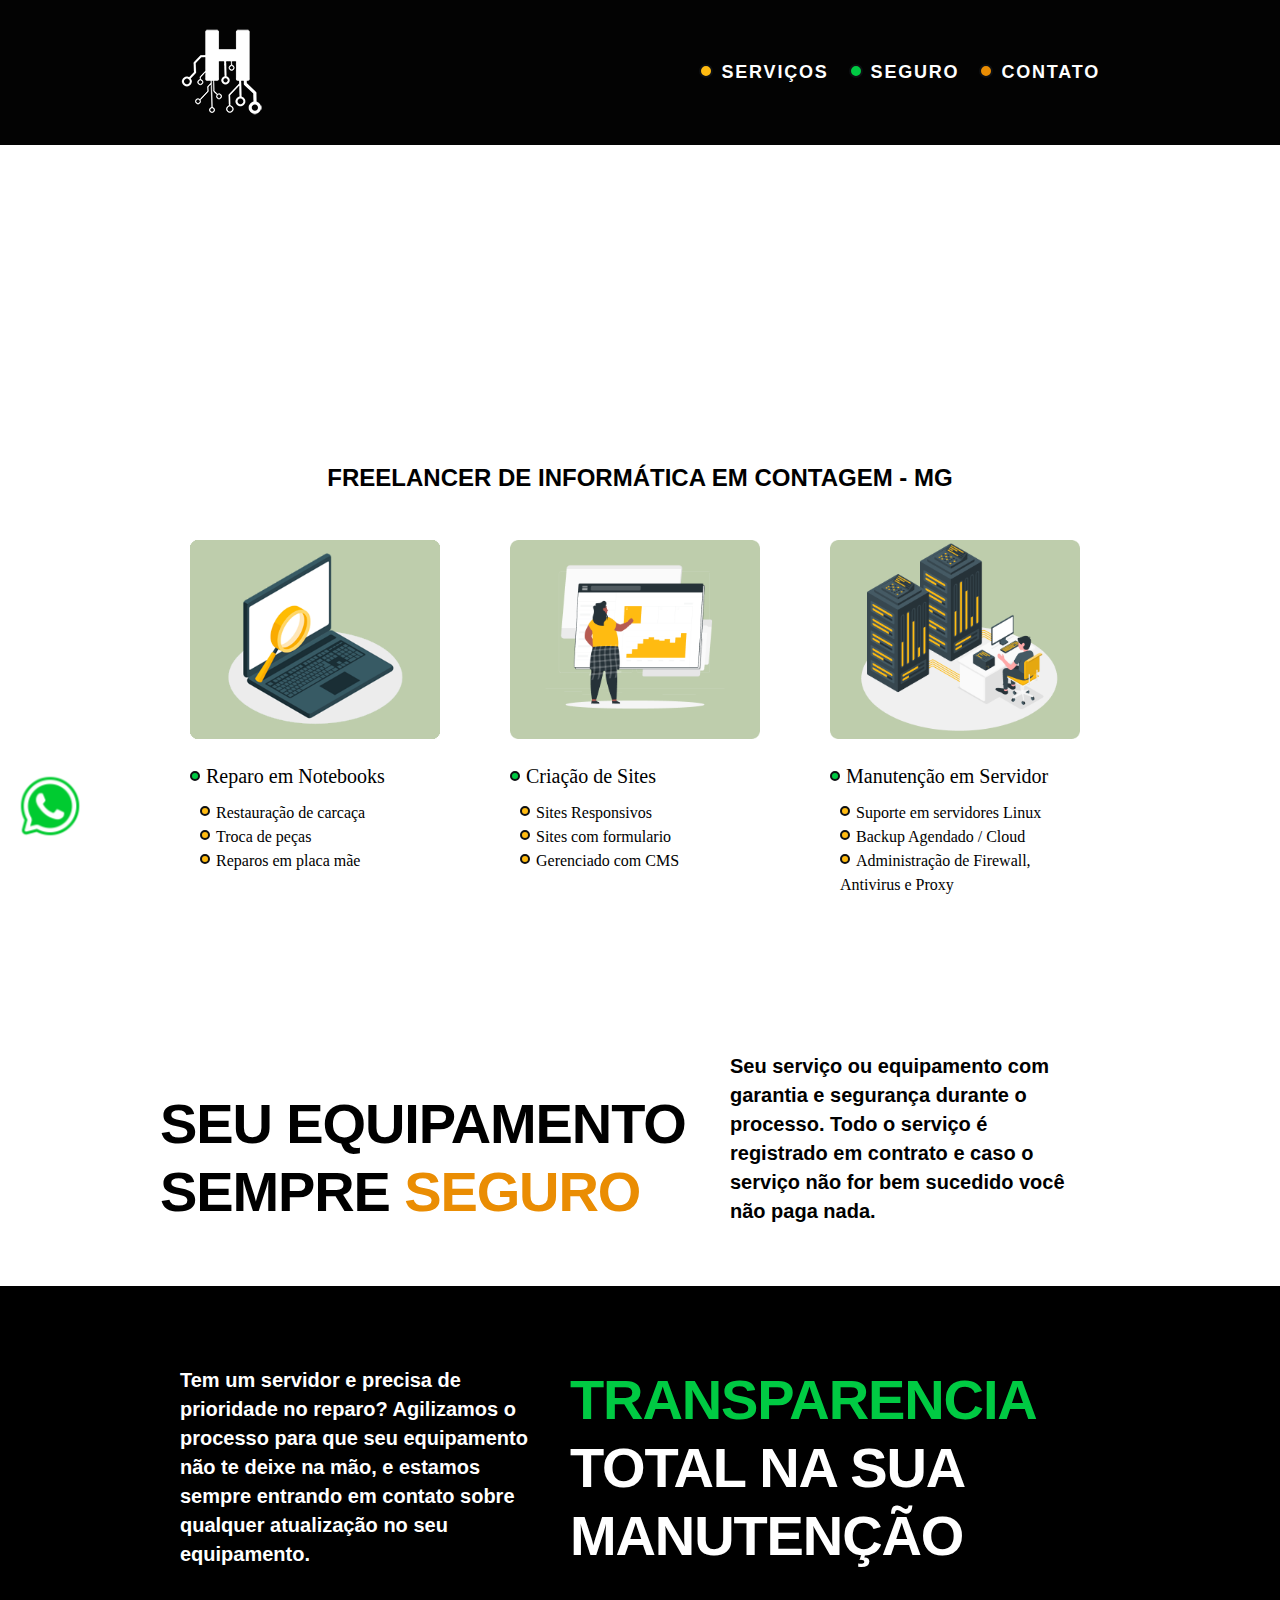
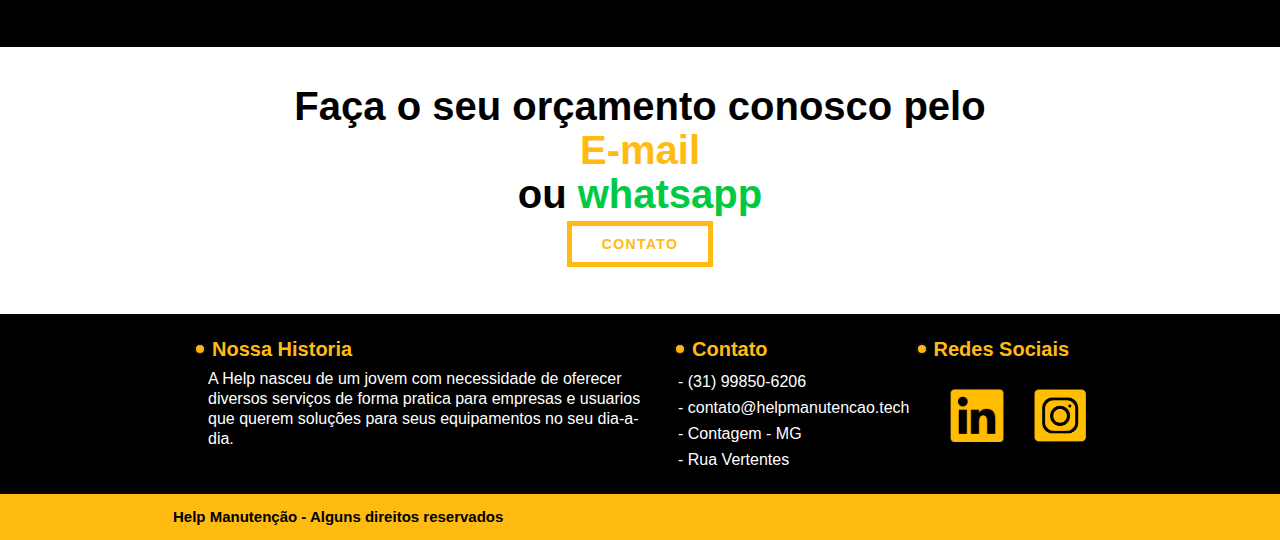
<file: index.html>
<!DOCTYPE html>
<html lang="pt-br">

<head>
  <meta charset="UTF-8">
  <title>Help - Freelancer em informática</title>
  <meta name="viewport" content="width=device-width, initial-scale=1.0">

  <link rel="stylesheet" href="css/normalize.css">
  <link rel="stylesheet" href="css/reset.css">
  <link rel="stylesheet" href="css/style.css">
  <meta name="description" content="A Help oferece serviços de manutenção em informatica e criação de sites  de forma pratica">
  <meta property="og:type" content="website" />
  <meta property="og:title" content="Help manutenção - Freelancer de informatica" />
  <meta property="og:description" content="A Help oferece serviços de manutenção em informatica e criação de sites" />
  <meta property="og:url" content="https://helpmanutencao.tech" />
  <meta property="og:image" content="https://helpmanutencao.tech/img/og-image.png" />
  <meta name="viewport" content="width=device-width, initial-scale=1">
  <link rel="shortcut icon" href="favicon.ico">
  <script>
    document.documentElement.classList.add("js");
  </script>

</head>

<body>



  <header class="header">
    <div class="menu">

      <div data-anime='400' class="logo ">
        <a href="index.html">
          <img src="img/logo-2.png" alt="Help manutenção logo">
        </a>
      </div>

      <nav class=" header-menu">
        <ul data-anime="400">
          <li><a class=" serv " href=" servico.html">Serviços</a></li>
          <li><a class="seg" href="seguro.html">Seguro</a></li>
          <li><a class="cont" href="contato.html">Contato</a></li>
        </ul>
      </nav>
    </div>
  </header>


  <!-- bg e logo maior -->
  <div class="bg-main">
    <img data-anime="800" src="/img/bg-main.png" alt="imagem de reparo">
    <div class="fudeu">
      <img data-anime='1000' class="fadeInUp" src="/img/logo-branca.png" alt="logo help manutencao">
    </div>
  </div>




  <!-- serviços -->

  <h1 class="titulo-1 fadeInDown" data-anime='600'>Freelancer de informática em Contagem - MG</h1>

  <div class="whats">
    <a data-anime='400' href="https://api.whatsapp.com/send?phone=5531998506206&text=Ola"> <img src="/img/whatsapp.png" alt="whatsapp"></a>
  </div>

  <section class="container">

    <div data-anime="600" class=" servicos ">

      <img src="/img/note-main.png" alt="notebook">
      <p>Reparo em Notebooks</p>
      <ul class="servico-4">
        <li class="servico-main ">Restauração de carcaça</li>
        <li class="servico-main ">Troca de peças</li>
        <li class="servico-main ">Reparos em placa mãe</li>
      </ul>
    </div>


    <!-- serviços 2 -->
    <div data-anime="600" class="servicos servicos-2 ">
      <img src="/img/site-main.png" alt="acesso remoto">
      <p>Criação de Sites</p>
      <ul class="servico-4">
        <li class="servico-main ">Sites Responsivos</li>
        <li class="servico-main ">Sites com formulario </li>
        <li class="servico-main ">Gerenciado com CMS</li>
      </ul>
    </div>

    <!-- serviços 3 -->

    <div data-anime="600" class=" servicos servicos-3 ">
      <img src="/img/servidor-main.png" alt="servidor">
      <p>Manutenção em Servidor</p>
      <ul class="servico-4">
        <li class="servico-main ">Suporte em servidores Linux</li>
        <li class="servico-main ">Backup Agendado / Cloud</li>
        <li class="servico-main ">Administração de Firewall, Antivirus e Proxy</li>
      </ul>
    </div>
  </section>

  <div data-anime="800" class="call">
    <p>CLIQUE AQUI E CONHEÇA MAIS</p>
    <a href="servico.html" class="btn">Serviços</a>
  </div>



  <!-- seguro -->
  <div data-anime="500" class="container  ">
    <section class=" seguro">
      <h2>
        Seu Equipamento sempre <a href="seguro.html"> seguro</a>
      </h2>
    </section>

    <section class="seguro-text seguro">
      <h3>Seu serviço ou equipamento com garantia e segurança durante o processo. Todo o serviço é registrado em contrato e caso o serviço não for bem sucedido você não paga nada.</h3>
    </section>
  </div>

  <div class="fundo  ">
    <section class="alinhar container ">
      <div class="order-2 transparencia ">
        <h2><a href="seguro.html"> TRANSPARENCIA </a>TOTAL NA SUA MANUTENÇÃO</h2>
      </div>

      <section class="transparencia-text order-1">
        <h3>
          Tem um servidor e precisa de prioridade no reparo? Agilizamos o processo para que seu equipamento não te deixe na mão, e estamos sempre entrando em contato sobre qualquer atualização no seu equipamento.
        </h3>
      </section>

    </section>
  </div>

  <div class="orcamento ">
    Faça o seu orçamento conosco pelo <div class="cor">E-mail</div> ou <a href="https://api.whatsapp.com/send?phone=5531998506206&text=Ola" target="_blank">whatsapp</a>
  </div>

  <div class="call ">
    <a href="contato.html" class="call-2">Contato</a>
  </div>

  <footer>
    <div class="footer">
      <div class="container  stiloo">

        <div class=" footer-historia">
          <h3>Nossa Historia</h3>
          <p>A Help nasceu de um jovem com necessidade de oferecer diversos serviços de forma pratica para empresas e usuarios que querem soluções para seus equipamentos no seu dia-a-dia.</p>
        </div>

        <div class=" footer-contato">
          <h3>Contato</h3>
          <ul>
            <li>- (31) 99850-6206</li>
            <li>- contato@helpmanutencao.tech</li>
            <li>- Contagem - MG</li>
            <li>- Rua Vertentes</li>

          </ul>
        </div>

        <div class=" footer-redes">
          <h3>Redes Sociais</h3>
          <ul>
            <li class=" linkedin"><a href=" https://www.linkedin.com/in/4driano/" target="_blank"><img src="img/linkedin.png" alt="linkedin"></a></li>
            <li class="insta"><a href="http://instagram.com" target="_blank"><img src="img/instagram.png" alt="instagram"></a></li>

          </ul>
        </div>

      </div>
    </div>

    <div class="copy">
      <div class="container">
        <p class="">Help Manutenção - Alguns direitos reservados</p>
      </div>
    </div>
  </footer>
  <script src="./js/simple-anime.js"></script>
  <script src="./js/script.js"></script>

  <!-- Global site tag (gtag.js) - Google Analytics -->

  <script async src="https://www.googletagmanager.com/gtag/js?id=UA-174359780-1"></script>
  <script>
    window.dataLayer = window.dataLayer || [];

    function gtag() {
      dataLayer.push(arguments);
    }
    gtag('js', new Date());

    gtag('config', 'UA-174359780-1');
  </script>

</body>

</html>
</file>
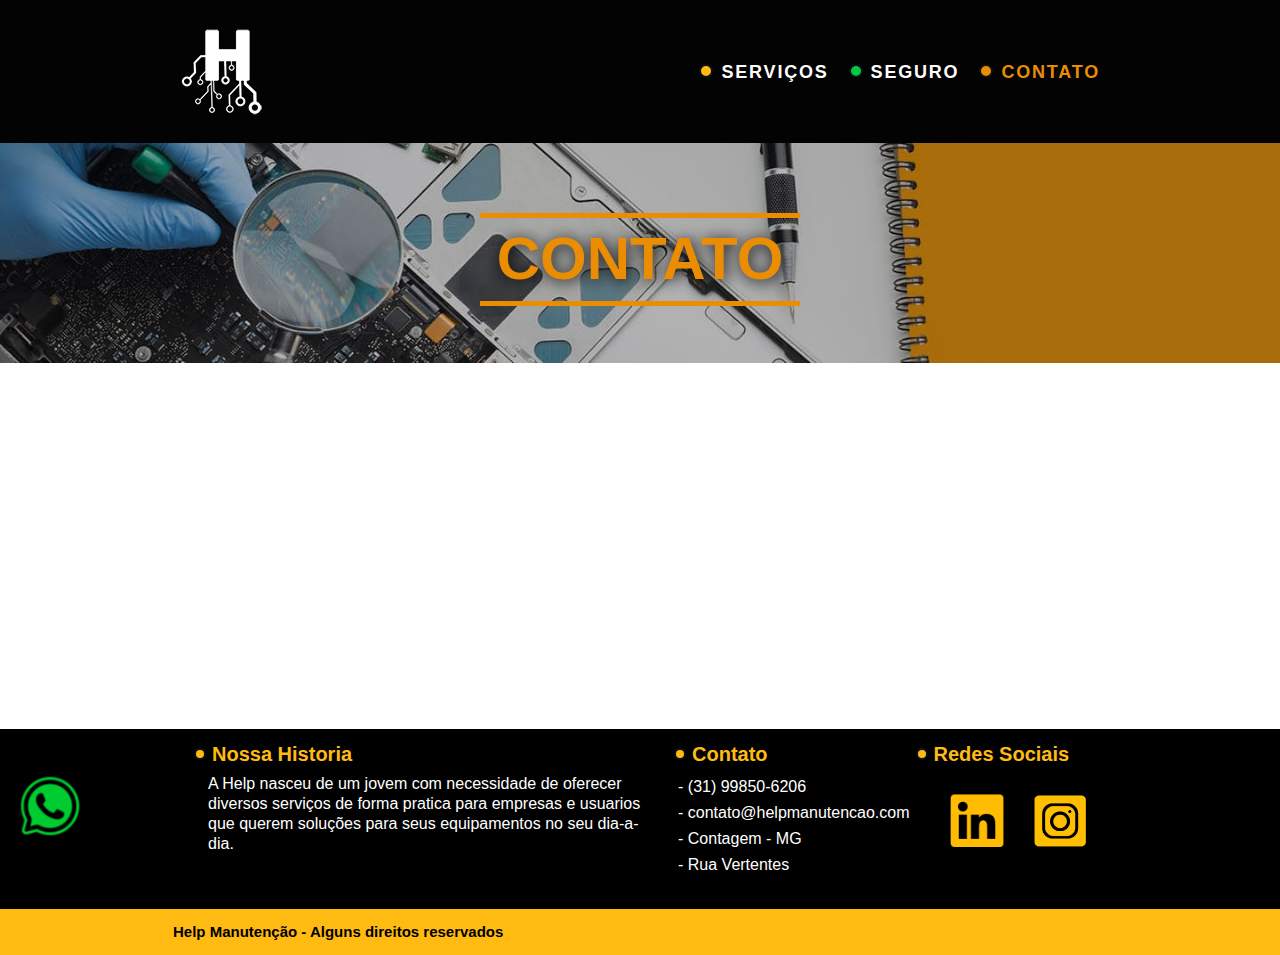
<file: contato.html>
<!DOCTYPE html>
<html lang="pt-br">

<head>
  <meta charset="UTF-8">
  <title>Help - Manutenção De Notebook</title>
  <meta name="viewport" content="width=device-width, initial-scale=1.0">
  <link rel="stylesheet" href="css/normalize.css">
  <link rel="stylesheet" href="css/reset.css">
  <link rel="stylesheet" href="css/style.css">
  <link rel="stylesheet" href="css/servico.css">
  <link rel="stylesheet" href="css/contato.css">



</head>

<body>
  <script>
    document.documentElement.classList.add("js");
  </script>
  <header class="header">
    <div class="menu">

      <div data-anime='400' class="logo ">
        <a href="index.html">
          <img src="img/logo-2.png" alt="Help manutenção logo">
        </a>
      </div>

      <nav class=" header-menu">
        <ul data-anime="400">
          <li><a class=" serv " href=" servico.html">Serviços</a></li>
          <li><a class="seg" href="seguro.html">Seguro</a></li>
          <li><a class="cont menu-ativo" href="contato.html">Contato</a></li>
        </ul>
      </nav>
    </div>
  </header>

  <!-- titulo -->
  <div class="s-tittle s-tittle-c">
    <h1 data-anime='600' class="fadeInDown">Contato</h1>
    <img data-anime="500" class="bg-servico" src="/img/bg-contato2.jpg" alt="contato">
  </div>
  <div class="whats pi">
    <a data-anime='400' href="https://api.whatsapp.com/send?phone=5531998506206&text=Ola"> <img src="/img/whatsapp.png" alt="whatsapp"></a>
  </div>


  <div data-anime='800' class="dados container">

    <ul class="papel">
      <h2>
        Dados
      </h2>
      <li>Adriano Pimentel</li>
      <li> (31) 99850-6206</li>
      <li> contato@helpmanutencao.tech</li>
      <li> Contagem - MG</li>
      <li> Rua Vertentes</li>
    </ul>

    <div class=" footer-redes ee">
      <h3>Redes Sociais</h3>
      <ul>
        <li class=" linkedin"><a href=" https://www.linkedin.com/in/4driano/" target="_blank"><img src="img/linkedinc.png" alt="linkedin"></a></li>
        <li class="insta"><a href="http://instagram.com" target="_blank"><img src="img/instagramc.png" alt="instagram"></a></li>

      </ul>
    </div>

    <div class="mapa ">
      <h3 class="subtit map-t">Mapa</h3>
      <a href="https://www.google.com.br/maps/place/R.+Vertentes,+125+-+Ch%C3%A1cara+Contagem,+Contagem+-+MG,+32025-030/@-19.9203786,-44.102546,17z/data=!3m1!4b1!4m5!3m4!1s0xa6eab42264b945:0xc8e649ae6423de72!8m2!3d-19.9203837!4d-44.1003573"> <img src="/img/mapa.png" alt="mapa"></a>
    </div>

  </div>




  <!-- footer -->
  <footer>
    <div class="footer footer-serv">
      <div class="container">

        <div class="grid-6 footer-historia">
          <h3>Nossa Historia</h3>
          <p>A Help nasceu de um jovem com necessidade de oferecer diversos serviços de forma pratica para empresas e usuarios que querem soluções para seus equipamentos no seu dia-a-dia.</p>
        </div>

        <div class="grid-4 footer-contato">
          <h3>Contato</h3>
          <ul>
            <li>- (31) 99850-6206</li>
            <li>- contato@helpmanutencao.com</li>
            <li>- Contagem - MG</li>
            <li>- Rua Vertentes</li>
          </ul>
        </div>


        <div class=" footer-redes">
          <h3>Redes Sociais</h3>
          <ul>
            <li class=" linkedin"><a href=" https://br.linkedin.com/" target="_blank"><img src="img/linkedin.png" alt="linkedin"></a></li>
            <li class="insta"><a href="http://instagram.com" target="_blank"><img src="img/instagram.png" alt="instagram"></a></li>
          </ul>
        </div>

      </div>
    </div>

    <div class="copy">
      <div class="container">
        <p class="grid-16">Help Manutenção - Alguns direitos reservados</p>
      </div>
    </div>
  </footer>


  <script src="./js/simple-anime.js"></script>
  <script src="./js/script.js"></script>
  <!-- Global site tag (gtag.js) - Google Analytics -->

  <script async src="https://www.googletagmanager.com/gtag/js?id=UA-174359780-1"></script>
  <script>
    window.dataLayer = window.dataLayer || [];
    function gtag() { dataLayer.push(arguments); }
    gtag('js', new Date());

    gtag('config', 'UA-174359780-1');
  </script>
</body>

</html>
</file>
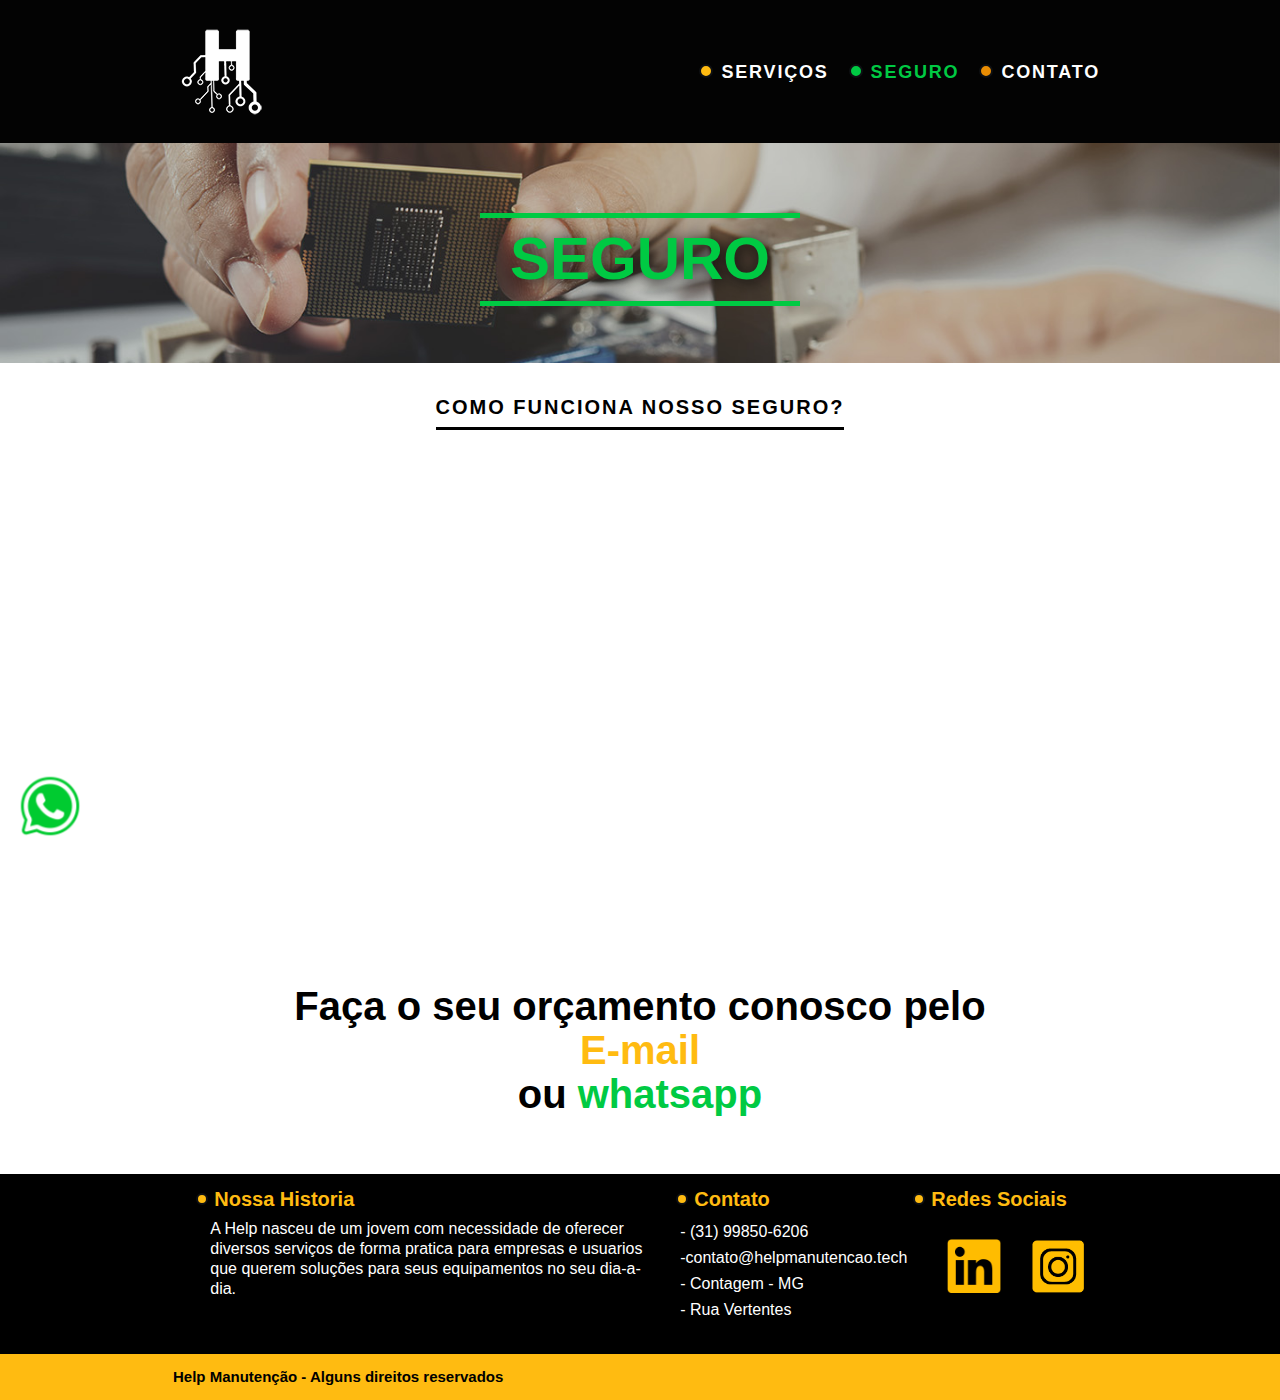
<file: seguro.html>
<!DOCTYPE html>
<html lang="pt-br">

<head>
  <meta charset="UTF-8">
  <title>Help - Manutenção De Notebook</title>
  <meta name="viewport" content="width=device-width, initial-scale=1.0">
  <link rel="stylesheet" href="css/normalize.css">
  <link rel="stylesheet" href="css/reset.css">
  <link rel="stylesheet" href="css/style.css">
  <link rel="stylesheet" href="css/servico.css">
  <link rel="stylesheet" href="css/seguro.css">




</head>

<body>
  <script>
    document.documentElement.classList.add("js");
  </script>
  <header class="header">
    <div class="menu">

      <div data-anime='400' class="logo ">
        <a href="index.html">
          <img src="img/logo-2.png" alt="Help manutenção logo">
        </a>
      </div>

      <nav class=" header-menu">
        <ul data-anime="400">
          <li><a class=" serv " href=" servico.html">Serviços</a></li>
          <li><a class="seg  menu-ativo" href="seguro.html">Seguro</a></li>
          <li><a class="cont" href="contato.html">Contato</a></li>
        </ul>
      </nav>
    </div>
  </header>

  <!-- titulo -->
  <div class="s-tittle s-tittle-s">
    <h1 data-anime='600' class="fadeInDown">Seguro</h1>
    <img data-anime="400" class="bg-servico" src="/img/bg-seguro2.jpg" alt="seguro bg">
  </div>

  <!-- lado direito text -->
  <section class="subt">
    <h2 data-anime='600' class="fadeInUp"> Como Funciona Nosso Seguro?</h2>
  </section>
  <div class="whats whats-serv">
    <a data-anime='400' href="https://api.whatsapp.com/send?phone=5531998506206&text=Ola"> <img src="/img/whatsapp.png" alt="whatsapp"></a>
  </div>
  <div class=" container servv ">
    <img data-anime='800' class="fadeInRight" src="/img/main-seguro.png" alt="cadeado">

    <ul data-anime='800' class="seguro-1 fadeInRight">
      <li class="servico main serv-seg">Faremos uma visita em sua casa ou empresa para avaliar o problema e lá mesmo combinamos o conserto, ou a troca de peças e é gerado uma O.S com assinatura de ambos.</li>
      <li class="servico-main serv-seg">Com o diagnóstico, iniciaremos o reparo de peças ou a montagem, dependendo do serviço solicitado pelo cliente.
        Mantendo o cliente atualizado sobre qualquer novidade</li>
      <li class="servico-main serv-seg">Fazemos o diagnostico completo da maquina antes de qualquer reparo</li>
      <li class="servico-main serv-seg">Todos os nossos serviços tem garantia de 3 meses apos a data do reparo</li>
      <li class="servico-main serv-seg">Caso você faça uma tentativa de reparo em placa mãe conosco e o reparo não obtiver sucesso, você não paga nada</li>
    </ul>
  </div>

  <div class="orcamento orc-ser ">
    Faça o seu orçamento conosco pelo <div class="cor">E-mail</div> ou <a href="https://api.whatsapp.com/send?phone=5531998506206&text=Ola" target="_blank">whatsapp</a>
  </div>

  <!-- footer -->
  <footer>
    <div class="footer footer-serv">
      <div class="container">

        <div class="grid-6 footer-historia">
          <h3>Nossa Historia</h3>
          <p>A Help nasceu de um jovem com necessidade de oferecer diversos serviços de forma pratica para empresas e usuarios que querem soluções para seus equipamentos no seu dia-a-dia.</p>
        </div>

        <div class="grid-4 footer-contato">
          <h3>Contato</h3>
          <ul>
            <li>- (31) 99850-6206</li>
            <li>-contato@helpmanutencao.tech</li>
            <li>- Contagem - MG</li>
            <li>- Rua Vertentes</li>

          </ul>
        </div>

        <div class="grid-3 footer-redes">
          <h3>Redes Sociais</h3>
          <ul>
            <li class=" linkedin"><a href=" https://www.linkedin.com/in/4driano/" target="_blank"><img src="img/linkedin.png" alt="linkedin"></a></li>
            <li class="insta"><a href="http://instagram.com" target="_blank"><img src="img/instagram.png" alt="instagram"></a></li>

          </ul>
        </div>

      </div>
    </div>

    <div class="copy">
      <div class="container">
        <p class="grid-16">Help Manutenção - Alguns direitos reservados</p>
      </div>
    </div>
  </footer>


  <script src="./js/simple-anime.js"></script>
  <script src="./js/script.js"></script>
  <script src="./js/simple-anime.js"></script>
  <script src="./js/script.js"></script>
  <!-- Global site tag (gtag.js) - Google Analytics -->
  <script async src="https://www.googletagmanager.com/gtag/js?id=UA-174359780-1"></script>
  <script>
    window.dataLayer = window.dataLayer || [];
    function gtag() { dataLayer.push(arguments); }
    gtag('js', new Date());

    gtag('config', 'UA-174359780-1');
  </script>
</body>

</html>
</file>
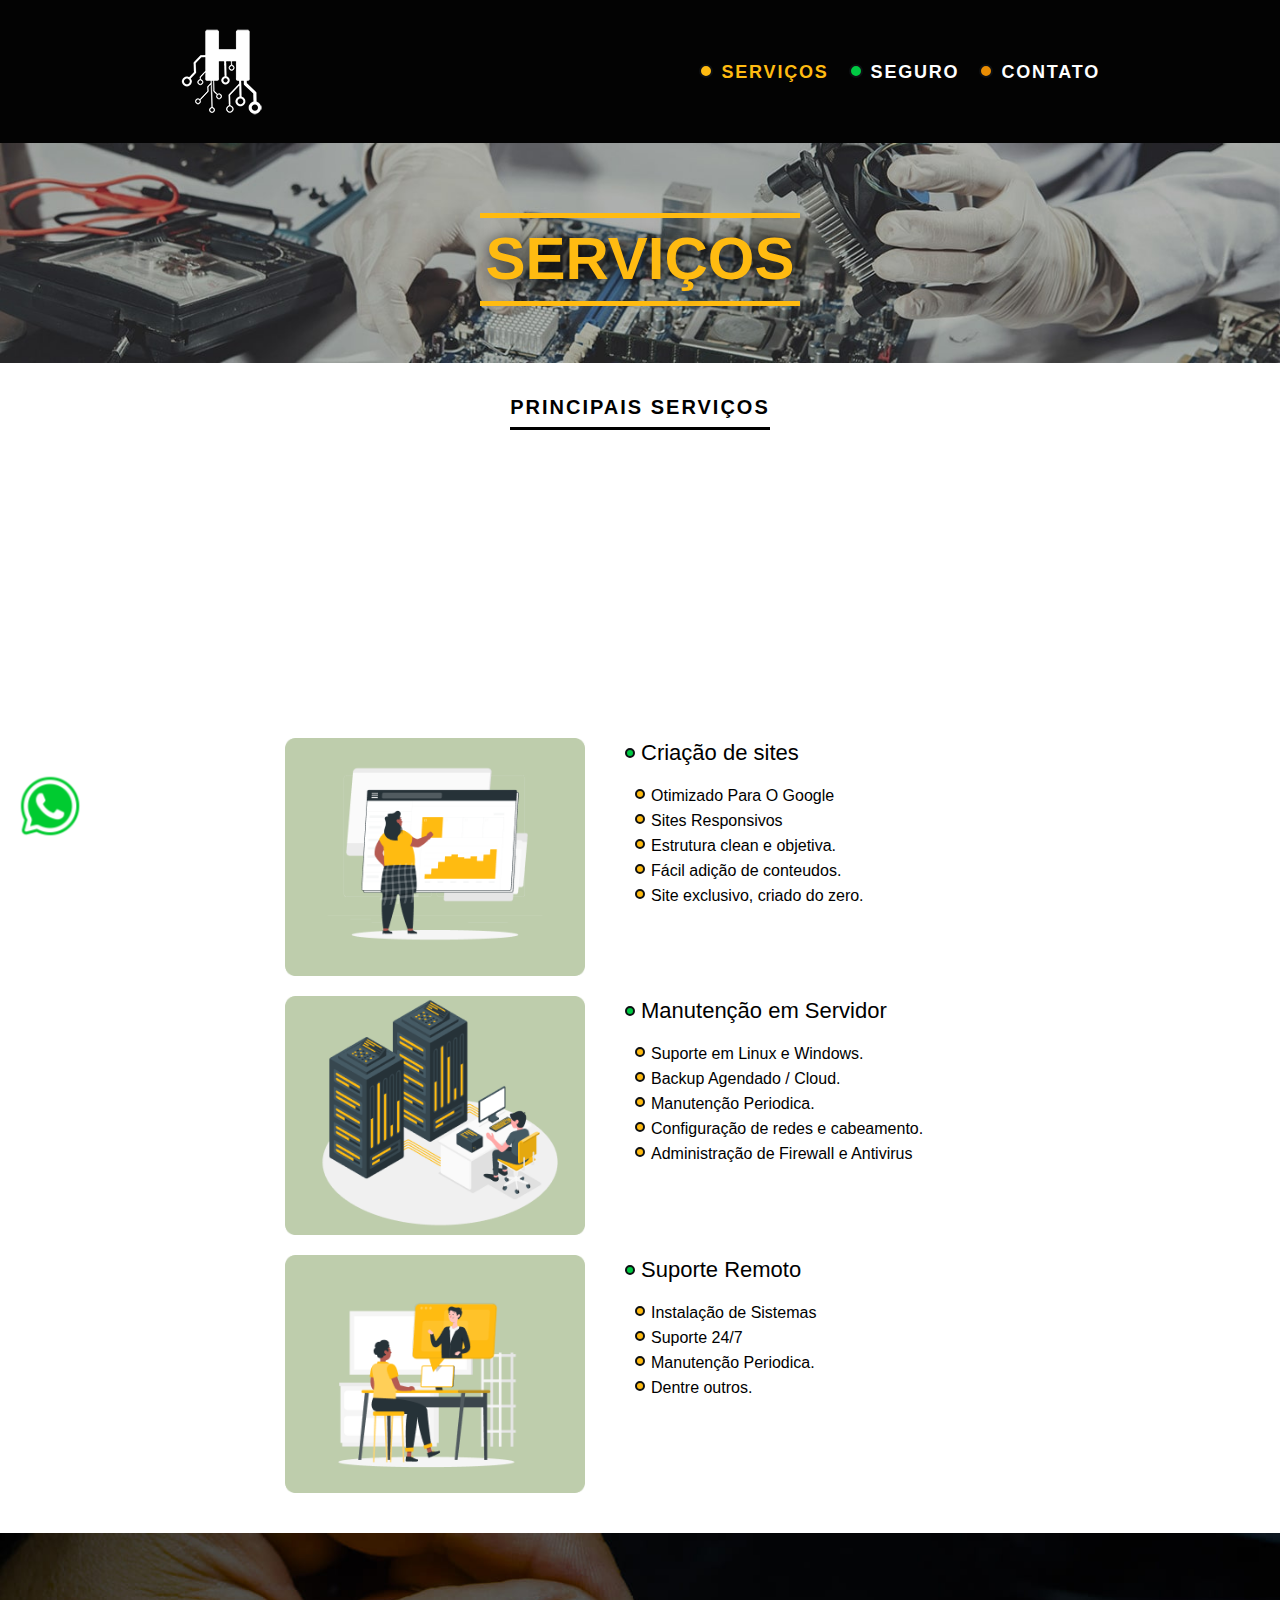
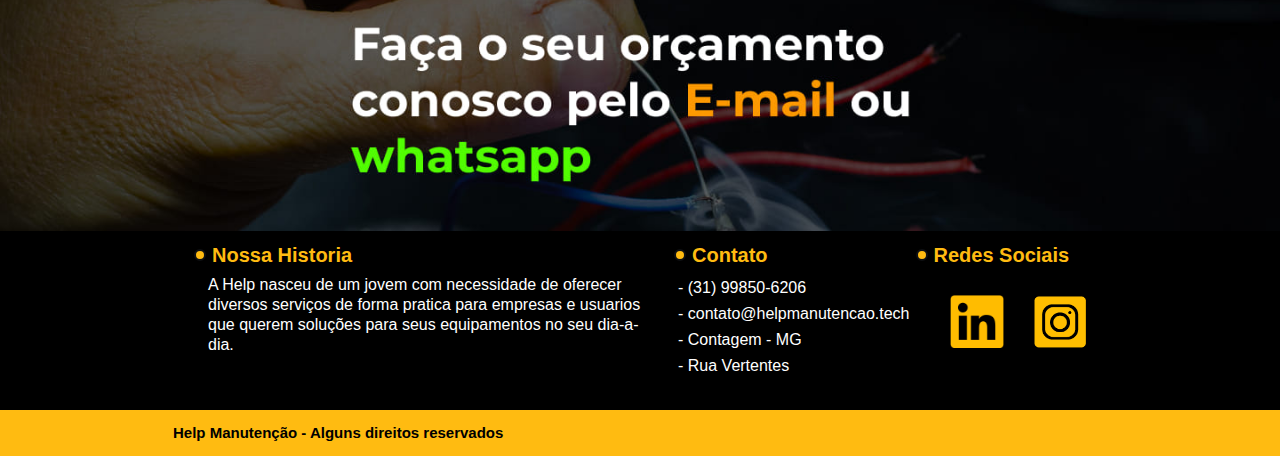
<file: servico.html>
<!DOCTYPE html>
<html lang="pt-br">

<head>
  <meta charset="UTF-8">
  <title>Help - Manutenção De Notebook</title>
  <meta name="viewport" content="width=device-width, initial-scale=1.0">
  <link rel="stylesheet" href="css/normalize.css">
  <link rel="stylesheet" href="css/reset.css">
  <link rel="stylesheet" href="css/style.css">
  <link rel="stylesheet" href="css/servico.css">

</head>

<body>
  <script>
    document.documentElement.classList.add("js");
  </script>

  <header class="header">
    <div class="menu">

      <div data-anime='400' class="logo ">
        <a href="index.html">
          <img src="img/logo-2.png" alt="Help manutenção logo">
        </a>
      </div>

      <nav class=" header-menu">
        <ul data-anime="400">
          <li><a class=" serv menu-ativo " href=" servico.html">Serviços</a></li>
          <li><a class="seg" href="seguro.html">Seguro</a></li>
          <li><a class="cont" href="contato.html">Contato</a></li>
        </ul>
      </nav>
    </div>
  </header>


  <!-- bg -->
  <div class="s-tittle">
    <img data-anime="400" class="bg-servico" src="/img/bg-servico4.jpg" alt="serviço bg">
    <h1 data-anime='600' class="fadeInDown">Serviços</h1>
  </div>
  <!-- sub -->
  <section class="subt">
    <h2 data-anime='600' class="fadeInUp"> Principais Serviços</h2>
  </section>
  <div class="whats whats-serv">
    <a data-anime='400' href="https://api.whatsapp.com/send?phone=5531998506206&text=Ola"> <img src="/img/whatsapp.png" alt="whatsapp"></a>
  </div>


  <div data-anime='900' class="container cont-s  ">
    <img src="/img/note-main.png" alt="">
    <div class="servicos-s">
      <p>Reparos em Notebooks e CPUS</p>
      <ul class=" servico-4">

        <li class="servico-main ">Restauração de carcaça.</li>
        <li class="servico-main ">Troca de peças.</li>
        <li class="servico-main ">Reparos em placa mãe.</li>
        <li class="servico-main ">Instalação de Windows e Linux.</li>
        <li class="servico-main ">Limpeza e troca da pasta termica.</li>
        <li class="servico-main ">Formatação e Backup.</li>
      </ul>
    </div>
  </div>

  <div class="container cont-s ">
    <img class="servico-4" src="/img/site-main.png" alt="">
    <div class="servicos-s ">
      <p>Criação de sites</p>
      <ul>
        <li class="servico-main ">Otimizado Para O Google</li>
        <li class="servico-main ">Sites Responsivos</li>
        <li class="servico-main ">Estrutura clean e objetiva.</li>
        <li class="servico-main ">Fácil adição de conteudos.</li>
        <li class="servico-main ">Site exclusivo, criado do zero.</li>
      </ul>
    </div>
  </div>

  <div class="container cont-s ">
    <img class="servico-4" src="/img/servidor-main.png" alt="">
    <div class="servicos-s ">
      <p>Manutenção em Servidor</p>
      <ul>
        <li class="servico-main ">Suporte em Linux e Windows.</li>
        <li class="servico-main ">Backup Agendado / Cloud.</li>
        <li class="servico-main ">Manutenção Periodica.</li>
        <li class="servico-main ">Configuração de redes e cabeamento.</li>
        <li class="servico-main ">Administração de Firewall e Antivirus </li>
      </ul>
    </div>
  </div>

  <div class="container cont-s ">
    <img class="servico-4" src="/img/remoto-main.png" alt="">
    <div class="servicos-s ">
      <p>Suporte Remoto</p>

      <ul>
        <li class="servico-main ">Instalação de Sistemas</li>
        <li class="servico-main ">Suporte 24/7</li>
        <li class="servico-main ">Manutenção Periodica.</li>
        <li class="servico-main ">Dentre outros.</li>

      </ul>
    </div>
  </div>

  <!-- faça seu orç conosco -->
  <div class="quebra"><img src="/img/quebra.jpg" alt=""></div>
  <!-- footer -->
  <footer>
    <div class="footer footer-serv">
      <div class="container">

        <div class="grid-6 footer-historia">
          <h3>Nossa Historia</h3>
          <p>A Help nasceu de um jovem com necessidade de oferecer diversos serviços de forma pratica para empresas e usuarios que querem soluções para seus equipamentos no seu dia-a-dia.</p>
        </div>

        <div class="grid-4 footer-contato">
          <h3>Contato</h3>
          <ul>
            <li>- (31) 99850-6206</li>
            <li>- contato@helpmanutencao.tech</li>
            <li>- Contagem - MG</li>
            <li>- Rua Vertentes</li>

          </ul>
        </div>

        <div class="grid-3 footer-redes">
          <h3>Redes Sociais</h3>
          <ul>
            <li class=" linkedin"><a href=" https://www.linkedin.com/in/4driano/" target="_blank"><img src="img/linkedin.png" alt="linkedin"></a></li>
            <li class="insta"><a href="http://instagram.com" target="_blank"><img src="img/instagram.png" alt="instagram"></a></li>

          </ul>
        </div>

      </div>
    </div>

    <div class="copy">
      <div class="container">
        <p class="grid-16">Help Manutenção - Alguns direitos reservados</p>
      </div>
    </div>
  </footer>


  <script src="./js/simple-anime.js"></script>
  <script src="./js/script.js"></script>
  <!-- Global site tag (gtag.js) - Google Analytics -->
  <script async src="https://www.googletagmanager.com/gtag/js?id=UA-174359780-1"></script>
  <script>
    window.dataLayer = window.dataLayer || [];
    function gtag() { dataLayer.push(arguments); }
    gtag('js', new Date());

    gtag('config', 'UA-174359780-1');
  </script>
</body>

</html>
</file>
<file: css/style.css>
/* script */

@font-face {
  font-family: "montserrat";
  src: url("../font/Montserrat-Regular.ttf") format("truetype");
  font-weight: normal;
  font-family: "montserrat-bold";
  src: url("../font/Montserrat-Bold.ttf") format("truetype");
  font-weight: bold;
  font-family: "montserrat-extrabold";
  src: url("../font/Montserrat-ExtraBold.ttf") format("truetype");
  font-weight: 800;
}

body {
  font-family: "montserrat", sans-serif;
  overflow-x: hidden;
  width: 100%;
}

.menu {
  max-width: 960px;
  margin: 0 auto;
  padding: 15px 0;
  display: flex;
  flex-wrap: wrap;
  justify-content: space-between;
  align-items: center;
}

.logo img {
  margin: 0 10px 0 10px;
  display: block;
  height: 100%;
}

.img {
  width: 100%;
  display: block;
}

.menu a {
  color: white;
}

.header {
  background: #030303;
  color: white;
  height: 145px;
  margin-bottom: -1px;
}

.header-menu ul {
  display: flex;
  flex-wrap: wrap;
}

.header-menu ul li a {
  color: white;
  font-weight: 800;
  text-transform: uppercase;
  letter-spacing: 0.1em;
  font-size: 18px;
  line-height: 20px;
  transition: all 0.4s ease;
  text-align: right;
}

.header-menu ul li {
  margin-right: 20px;
}

/* cores do menu e tamanho do after */
.header-menu ul li:nth-child(1) :before {
  background: #ffbb11;
}

.header-menu ul li:nth-child(3) :before {
  background: #ea8d03;
}

.header-menu ul li:nth-child(1) :hover {
  background: #ffbb11;
  padding: 10px;
  border-radius: 3px;
}

.header-menu ul li:nth-child(3) :hover {
  background: #ea8d03;
  padding: 10px;
  border-radius: 3px;

}

.header-menu ul li:nth-child(2) :hover {
  background: #00ca43;
  padding: 10px;
  border-radius: 3px;

}

.header-menu ul li ::before {
  content: "";
  display: inline-block;
  width: 10px;
  height: 10px;
  background: #00ca43;
  border-radius: 50%;
  border: 2px solid #0e1013;
  margin-right: 8px;
  margin-top: 0px;
}

.call {
  padding-top: 20px;
  text-align: center;
  clear: both;
}

.call p {
  margin-bottom: 30px;
  font-weight: 800;
  font-size: 20px;
}

.btn {
  border: 5px solid #00ca43;
  padding: 10px 30px;
  color: #00ca43;
  font-size: 14px;
  line-height: 20px;
  text-transform: uppercase;
  font-weight: 800;
  letter-spacing: 0.1em;
}

.btn:hover {
  color: black;
  border-color: black;
  transition: all 0.5s ease;
}

.bg-main {
  position: relative;
  margin-left: -1px;
}

.bg-main img {
  width: calc(100% + 1px);
}

.fudeu img {
  width: 40%;
  position: absolute;
  top: 20px;
  left: 30%;
  right: 30%;
}

.container {
  max-width: 960px;
  display: flex;
  margin: 0 auto;
  flex-wrap: wrap;
}

.titulo-1 {
  padding-top: 30px;
  padding-bottom: 20px;
  text-align: center;
  font-size: 24px;
  text-transform: uppercase;
  line-height: 44px;
  font-weight: 800;
  margin-bottom: -80px;
}

.servicos {
  padding: 0 0 20px 0px;
  align-self: flex-start;
  margin: 0 auto;
  font-family: Montserrat;
  font-style: normal;
  font-weight: 500;
  font-size: 16px;
  line-height: 24px;
  min-width: 200px;
  max-width: 300px;
}

.servicos-3 {
  margin: 0 auto;
}

.servicos img {
  min-width: 200px;
  max-width: 250px;
}

.servicos ul {
  width: 260px;
}

.servicos ul li {
  padding-left: 10px;
  line-height: 24px;
  font-size: 16px;
}

.servicos p {
  font-style: normal;
  font-weight: 500;
  font-size: 20px;
  line-height: 20px;
  padding: 20px 0 15px 0px;
}

.servicos p::before {
  content: "";
  display: inline-block;
  width: 6px;
  height: 6px;
  background: #00ca43;
  border-radius: 50%;
  border: 2px solid #0e1013;
  margin-right: 6px;
  margin-bottom: 2px;
}

.servicos ul li::before {
  content: "";
  display: inline-block;
  width: 6px;
  height: 6px;
  background: #ffbb11;
  border-radius: 50%;
  border: 2px solid #0e1013;
  margin-right: 6px;
  margin-bottom: 2px;
}

/* seguro */

.seguro {
  align-self: flex-end;
  padding-bottom: 20px;
}

.seguro h2 {
  padding-top: 80px;
  font-style: normal;
  font-weight: 800;
  font-size: 56px;
  line-height: 68px;
  letter-spacing: -0.02em;
  text-transform: uppercase;
  max-width: 550px;
  align-self: flex-end;
}

.seguro h2 a {
  font-style: normal;
  font-weight: 800;
  font-size: 56px;
  line-height: 68px;
  letter-spacing: -0.02em;
  text-transform: uppercase;
  color: #ea8d03;
}

.seguro h2 a:hover {
  text-decoration: underline;
}

.seguro-text h3 {
  font-weight: bold;
  font-size: 20px;
  line-height: 29px;
  max-width: 360px;
  margin: 0 0 0 20px;
}

/* transparencia */
.fundo {
  width: 100%;
  background: black;
  height: 361px;
  margin-top: 40px;
}

.transparencia h2 {
  color: white;
  font-style: normal;
  font-weight: 800;
  font-size: 56px;
  line-height: 68px;
  letter-spacing: -0.02em;
  text-transform: uppercase;
  max-width: 550px;
}

.transparencia {
  align-items: flex-end;
}

.transparencia-text h3 {
  color: white;
  font-weight: bold;
  font-size: 20px;
  line-height: 29px;
  max-width: 360px;
  margin: 0 0 0 20px;
}

.transparencia a {
  color: #00ca43;
  letter-spacing: -0.02em;
  font-weight: 800;
}

.transparencia a:hover {
  text-decoration: underline;
}

.cor {
  text-decoration: none;
  color: #ffbb11;
  font-style: normal;
  font-weight: bold;
  font-size: 40px;
  line-height: 49px;
}

.alinhar {
  padding-top: 80px;
  justify-content: space-between;
}

.order-1 {
  order: -3;
}

/* orcamento */
.orcamento {
  font-style: normal;
  font-weight: bold;
  font-size: 40px;
  line-height: 39px;
  text-align: center;
  padding-top: 40px;
}

.orcamento a {
  color: #00ca43;
  font-style: normal;
  font-weight: bold;
  font-size: 40px;
}

.orcamento a:hover {
  text-decoration: underline;
}

/* call to action */

.call-2 {
  border: 5px solid #ffbb11;
  color: #ffbb11;
  padding: 10px 30px;
  font-size: 14px;
  line-height: 20px;
  text-transform: uppercase;
  font-weight: 800;
  letter-spacing: 0.1em;
}

.call-2:hover {
  color: black;
  border-color: black;
  transition: all 0.5s ease;
}

/* footer */

/* footer */

.footer {
  width: 100%;
  background: #000;
  color: #fff;
  padding: 15px 0 0 0;
  margin-top: 60px;
  height: 165px;
  display: flex;
  align-items: flex-start;
}

.footer-redes img {
  width: 90%;
}

.footer-historia h3 {
  font-weight: bold;
  font-size: 20px;
  color: #ffbb11;
  line-height: 20px;
  margin-bottom: 10px;
}

.footer-historia {
  max-width: 460px;
}

.footer-historia h3::before {
  content: "";
  display: inline-block;
  width: 8px;
  height: 8px;
  background: #ffbb11;
  border-radius: 50%;
  border: 2px solid #0e1013;
  margin: 1px 6px;
}

.footer-historia p {
  font-size: 16px;
  line-height: 20px;
  font-weight: 500;
  margin-left: 20px;
}

.footer-contato {
  max-width: 290px;
  padding-left: 20px;
}

.footer-contato h3 {
  font-weight: bold;
  font-size: 20px;
  color: #ffbb11;
  line-height: 20px;
}

.footer-contato h3::before {
  content: "";
  display: inline-block;
  width: 8px;
  height: 8px;
  background: #ffbb11;
  border-radius: 50%;
  border: 2px solid #0e1013;
  margin: 1px 6px;
}

.stiloo {
  padding-top: 10px;
}

.footer-contato ul {
  font-size: 16px;
  line-height: 26px;
  font-weight: 500;
  padding-top: 10px;
  padding-left: 10px;
}

.footer-redes h3 {
  font-weight: bold;
  font-size: 20px;
  color: #ffbb11;
  line-height: 20px;
  margin-bottom: 30px;
}

.footer-redes h3::before {
  content: "";
  display: inline-block;
  width: 8px;
  height: 8px;
  background: #ffbb11;
  border-radius: 50%;
  border: 2px solid #0e1013;
  margin: 1px 6px;
}

.footer-redes ul li {
  display: inline-block;
}

.footer-redes ul li a:hover {
  border-color: #fff;
}

.insta {
  width: 58px;
}

.linkedin {
  margin: 0 20px 0 40px;
  width: 60px;
  height: 60px;
}

.copy {
  background: #ffbb11;
}

.copy p {
  font-weight: bold;
  font-size: 15px;
  color: black;
  line-height: 20px;
  padding: 13px;
}

.whats img {
  width: 60px;
  padding: 20px;
  display: block;
}

.whats {
  position: sticky;
  top: 84%;
  margin: 0 auto;

}



@keyframes up {
  0% {
    opacity: 0%;
  }

  20% {
    opacity: 20%;
  }

  30% {
    opacity: 30%;
  }

  40% {
    opacity: 40%;
  }

  50% {
    opacity: 50%;
  }

  60% {
    opacity: 60%;
  }

  70% {
    opacity: 70%;
  }

  100% {
    opacity: 100%;
  }
}



/* js */
.js [data-anime] {
  opacity: 0;
}

.js .fadeInDown {
  transform: translate3d(0, -20px, 0);
}

.js .fadeInRight {
  transform: translate3d(20px, 0, 0);
}

.js .fadeInUp {
  transform: translate3d(0, 20px, 0);
}

.js .fadeInLeft {
  transform: translate3d(-20px, 0, 0);
}

.js .anime {
  opacity: 1;
  transform: none;
  transition: opacity 800ms, transform 800ms;
}

/* media queryss */

@media (max-width: 966px) {
  .container {
    margin-left: 10px;
    margin-right: 10px;
  }

  .fundo {
    height: 630px;
  }

  .footer-contato {
    padding-left: 0px;
  }

  .servv ul {
    margin: 0 auto;
  }

  .footer {
    height: 280px;
  }

  .footer-historia {
    padding-bottom: 20px;
  }

  .transparencia {
    margin: 0 auto;
    padding-top: 20px;
  }

  .seguro h2 {
    margin: 0 0 0 20px;
    font-size: 48px;
  }

  .seguro h2 a {
    font-size: 48px;
  }
}

@media (max-width: 600px) {
  .titulo-1 {
    font-size: 18px;
    padding-top: 10px;
    margin-bottom: -110px;
  }

  .header-menu ul li {
    min-width: 100px;
    padding-top: 20px;
    align-self: center;
  }

  .header-menu ul {
    display: block;
    padding-left: 10px;
    margin: 0 auto;
  }

  .header-menu ul li a {
    font-size: 16px;
  }

  .header-menu ul li ::before {
    margin-right: 3px;
    width: 8px;
    height: 8px;
  }

  .logo {
    padding-top: 20px;
  }

  .header-menu ul li {
    margin: 0 auto;
  }

  .header {
    height: 300px;
  }

  .mapa img {
    width: 300px;
  }

  .dados {
    justify-content: flex-start;
  }

  .menu {
    height: 250px;
    align-items: center;
    justify-content: center;
  }

  .seguro h2 {
    font-size: 36px;
    margin: 0 auto;
    padding: 40px 0 20px 20px;
  }

  .seguro h2 a {
    font-size: 36px;
    margin: 0 auto;
    padding: 0 0 20px 0px;
  }

  .fudeu img {
    top: 10px;
  }

  .servicos-3 {
    align-items: center;
    margin: 0 auto;
  }

  .call p {
    font-size: 18px;
  }

  .servicos-2 {
    align-items: center;
    justify-content: center;
    margin: 0 auto;
  }

  .servicos {
    align-items: center;
    margin: 0 auto;
    padding-top: 10px;
    min-width: 200px;
  }

  .fundo {
    height: 100%;
  }

  .transparencia h2 {
    font-size: 32px;
    margin: 0 auto;
    padding: 0 0 20px 20px;
  }

  .footer {
    height: 100%;
  }

  .footer-historia {
    padding: 20px 20px 0 0px;
  }

  .footer-contato {
    padding: 20px 0 0px 0px;
  }

  .footer-redes {
    padding: 20px 0px 20px 0px;
  }

  .orcamento {
    font-size: 32px;
  }

  .orcamento a {
    font-size: 32px;
  }

  .orcamento div {
    font-size: 32px;
  }

  .copy {
    height: 100%;
  }
}
</file>
<file: css/servico.css>
/* SERVIÇOS */
.header-menu ul li a.menu-ativo {
  color: #ffbb11;
}
.header-menu ul li:nth-child(1) :hover {
  color: black;
}
.s-tittle {
  position: relative;
}
.bg-servico {
  width: 100%;
  margin-bottom: 20px;
  margin-top: -1px;
}
.s-tittle h1 {
  position: absolute;
  top: 25%;
  z-index: 10;
  text-align: center;
  font-style: normal;
  font-weight: bold;
  font-size: 60px;
  color: #ffbb11;
  text-align: center;
  text-transform: uppercase;
  width: 100%;
  text-shadow: 0.1rem 0.1rem 0.9rem #070707;
}

.s-tittle h1:after,
.s-tittle h1:before {
  content: "";
  display: block;
  width: 320px;
  height: 5px;
  background: #ffbb11;
  margin: 8px auto 6px auto;
}

.subt {
  display: flex;
  justify-content: center;
}
.subt h2 {
  display: inline-block;
  padding: 10px 30px;
  color: black;
  font-size: 20px;
  line-height: 20px;
  text-transform: uppercase;
  font-weight: 800;
  letter-spacing: 0.1em;
  margin-bottom: 20px;
}
.subt h2::after {
  content: "";
  display: block;
  width: 100%;
  height: 3px;
  background: black;
  margin: 0 auto;
  margin-top: 10px;
}

.cont-s {
  justify-content: center;
  margin-top: 20px;
}

.cont-s > img {
  width: 300px;
}

.servicos-s {
  margin-left: 40px;
}


.cont-s ul li {
  padding-left: 10px;
  min-width: 360px;
  line-height: 25px;
}

.servicos-s p {
  font-style: normal;
  font-weight: 500;
  font-size: 22px;
  line-height: 30px;
  padding: 0 0 15px 0px;
}

.servicos-s p::before {
  content: "";
  display: inline-block;
  width: 6px;
  height: 6px;
  background: #00ca43;
  border-radius: 50%;
  border: 2px solid #0e1013;
  margin-right: 6px;
  margin-bottom: 2px;
}

.servicos-s ul li::before {
  content: "";
  display: inline-block;
  width: 6px;
  height: 6px;
  background: #ffbb11;
  border-radius: 50%;
  border: 2px solid #0e1013;
  margin-right: 6px;
  margin-bottom: 2px;
}

.whats-serv {
  margin-top: -100px;
}

.quebra img {
  padding-top: 40px;
  width: 100%;
  margin-bottom: -65px;
}
/* media querysss */
@media (max-width: 966px) {
  .s-tittle h1 {
    font-size: 32px;
    top: 20%;
  }

  .s-tittle h1:after,
  .s-tittle h1:before {
    width: 180px;
    height: 5px;
  }
  .cont-s p {
    margin-top: 20px;
  }
}

@media (max-width: 600px) {
  .s-tittle h1 {
    font-size: 1em;
    top: 2%;
  }
  .s-tittle h1:after,
  .s-tittle h1:before {
    width: 100px;
    height: 3px;
  }

  .cont-s {
    padding-left: 20px;
    font-size: 14px;
  }
  
  
  .servicos-s > p {
    font-size: 1.25em;  
    padding-left: 40px;
  }

  .cont-s 
  ul {
    font-size: 14px;
    padding-left: 40px;
    flex-wrap: wrap;
  }
  .subt h2 {
    font-size: 1em;
  }
  .cont-s img {
    width: 70%;
  }

}
/* fim media query */
</file>
<file: css/contato.css>
.s-tittle h1 {
  color: #ea8d03;
}
.header-menu ul li:nth-child(3) :hover {
  color: black;
}
.header-menu ul li:nth-child(1) :hover {
  color: white;
}
.s-tittle h1:after,
.s-tittle h1:before {
  background: #ea8d03;
}

.header-menu ul li a.menu-ativo {
  color: #ea8d03;
}

.dados {
  flex-wrap: wrap;
  justify-content: center;
}
.mapa {
  padding-left: 40px;
}
.mapa img {
  max-width: 400px;
  min-width: 60px;
}
.mapa h3 {
  font-weight: bold;
  font-size: 20px;
  color: #ea8d03;
  line-height: 20px;
  margin-bottom: 10px;
}
.papel h2:before {
  content: "";
  display: inline-block;
  width: 8px;
  height: 8px;
  background: #ea8d03;
  border-radius: 50%;
  border: 2px solid #0e1013;
  margin-right: 6px;
  margin-bottom: 2px;
}
.papel h2 {
  font-weight: bold;
  font-size: 20px;
  color: #ea8d03;
  line-height: 20px;
  margin-bottom: 10px;
}
.papel {
  font-style: normal;
  font-size: 18px;
  color: black;
  line-height: 30px;
}
.papel li:before {
  content: "";
  display: inline-block;
  width: 6px;
  height: 6px;
  background: #ea8d03;
  border-radius: 50%;
  border: 2px solid #0e1013;
  margin-right: 6px;
  margin-bottom: 2px;
}
.papel li {
  margin-left: 10px;
}
.pi {
  margin-bottom: -80px;
}

.ee h3:before {
  content: "";
  display: inline-block;
  width: 8px;
  height: 8px;
  background: #ea8d03;
  border-radius: 50%;
  border: 2px solid #0e1013;
  margin: 1px 6px;
}

.ee h3 {
  color: #ea8d03;
}
.mapa h3::before {
  content: "";
  display: inline-block;
  width: 8px;
  height: 8px;
  background: #ea8d03;
  border-radius: 50%;
  border: 2px solid #0e1013;
  margin: 1px 6px;
}
@media (max-width: 966px) {
  .dados {
    padding-left: 20px;
    justify-content: flex-start;
  }
  .mapa {
    margin-left: -40px;
    margin-top: 20px;
  }
}
@media (max-width: 600px) {
  .s-tittle-c h1 {
    font-size: 18px;
    top: 5%;
  }
  .ee ul {
    padding-left: 10px;
  }
  .papel {
    padding-left: 10px;
  }
  .dados {
    padding-left: 10px;
    justify-content: flex-start;
  }
  .dados ul li {
    font-size: 14px;
  }
}
</file>
<file: css/seguro.css>
.header-menu ul li a.menu-ativo {
  color: #00ca43;
}
.header-menu ul li:nth-child(2) :hover {
  color: black;
}
.s-tittle-s h1 {
  color: #00ca43;
}

.s-tittle h1:after,
.s-tittle h1:before {
  background: #00ca43;
}
.servv img {
  max-width: 400px;
  padding-top: 20px;
}

.servv img {
  margin: 0 auto;
}
.servv ul li {
  max-width: 400px;
  padding: 20px 0 0 20px;
  line-height: 20px;
}
.servv li::before {
  content: "";
  display: inline-block;
  width: 6px;
  height: 6px;
  background: #00ca43;
  border-radius: 50%;
  border: 2px solid #0e1013;
  margin-right: 6px;
  margin-bottom: 2px;
}
@media (max-width: 600px) {
  .servv ul li {
    padding: 0px;
    margin-top: 20px;
  }
  .seguro-1 {
    padding: 0px;
  }
}
</file>
